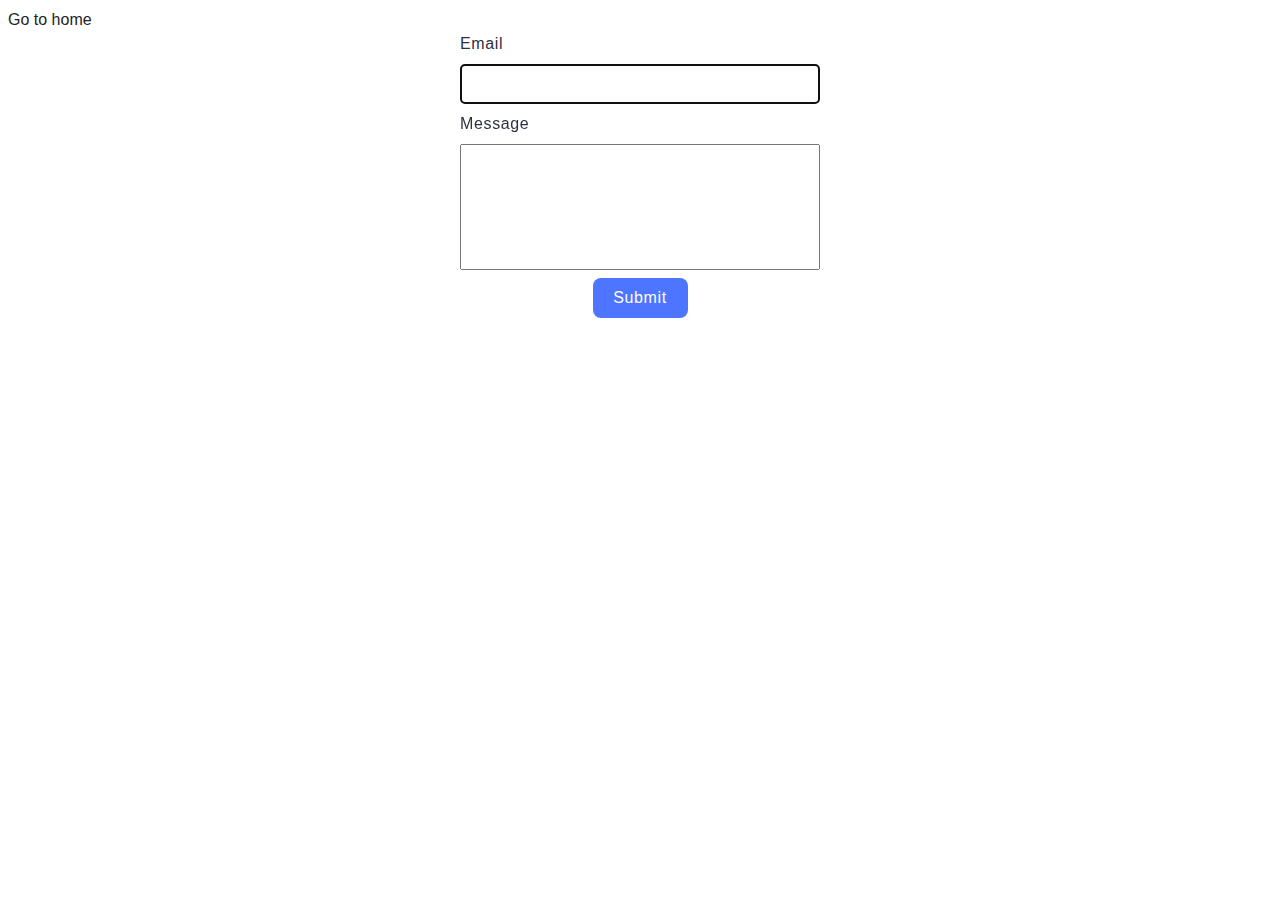
<file: src/2-form.html>
<!DOCTYPE html>
<html lang="en">
  <head>
    <meta charset="UTF-8" />
    <meta http-equiv="X-UA-Compatible" content="IE=edge" />
    <meta name="viewport" content="width=device-width, initial-scale=1.0" />
    <link rel="stylesheet" href="./css/styles.css" />
    <link rel="stylesheet" href="./css/form.css" />
    <title>Form</title>
  </head>
  <body>
    <a href="./index.html">Go to home</a>
    <form class="feedback-form" autocomplete="off">
      <label>
        Email
        <input type="email" name="email" autofocus />
      </label>
      <label>
        Message
        <textarea name="message" rows="8"></textarea>
      </label>
      <button type="submit">Submit</button>
    </form>
    <script type="module" src="./js/2-form.js"></script>
  </body>
</html>
</file>
<file: src/css/styles.css>
@import url('./gallery.css');
@import url('./form.css');
:root {
  font-family: Inter, Avenir, Helvetica, Arial, sans-serif;
  font-size: 16px;
  line-height: 24px;
  font-weight: 400;

  color: #242424;
  background-color: rgba(255, 255, 255, 0.87);

  font-synthesis: none;
  text-rendering: optimizeLegibility;
  -webkit-font-smoothing: antialiased;
  -moz-osx-font-smoothing: grayscale;
  -webkit-text-size-adjust: 100%;
}
* {
  box-sizing: border-box;
}
h1,
h2,
h3,
h4,
h5,
h6,
p {
  margin-top: 0;
  margin-bottom: 0;
}
a {
  text-decoration: none;
  color: currentcolor;
}
ul,
ol {
  list-style-type: none;
  margin-top: 0;
  margin-bottom: 0;
  padding-left: 0;
}
img {
  max-width: 100%;
  display: block;
}

.gallery {
  display: flex;
  flex-wrap: wrap;
  justify-content: center;
  column-gap: 24px;
  row-gap: 24px;
}

.gallery-item {
  width: calc((100% - 48px) / 3);
}
</file>
<file: src/css/form.css>
form {
  display: flex;
  flex-direction: column;
  gap: 8px;
  align-items: center;
}
label {
  display: flex;
  flex-direction: column;
  gap: 8px;
  color: #2e2f42;
  font-size: 16px;
  line-height: 24px;
  letter-spacing: 0.64px;
}

input {
  padding: 8px 16px;
  width: 360px;
  height: 40px;
  border-radius: 4px;
  border: 1px solid #808080;
  height: 40px;
}

input:hover {
  border-radius: 4px;
  border: 1px solid #000;
}

input:placeholder-shown {
  color: #2e2f42;
  font-size: 16px;
  line-height: 24px;
  letter-spacing: 0.64px;
}

textarea {
  resize: none;
  width: 360px;
}

button {
  width: 95px;
  padding: 8px 16px;
  border-radius: 8px;
  border: none;
  color: #fff;
  font-size: 16px;
  font-weight: 500;
  line-height: 24px; /* 150% */
  letter-spacing: 0.64px;
  cursor: pointer;
  background-color: #4e75ff;
}

button:hover {
  background-color: #6c8cff;
}
</file>
